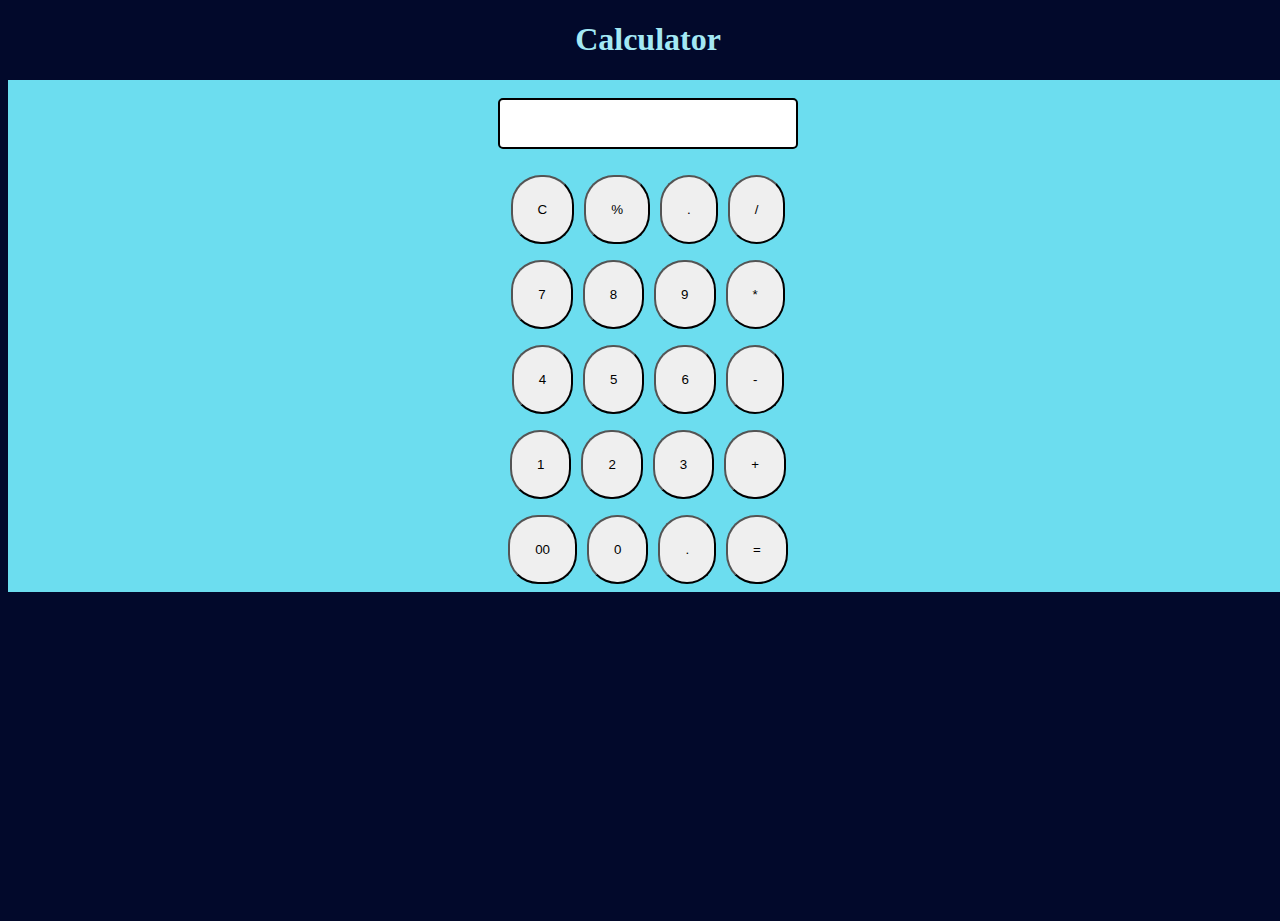
<file: index.html>
<!DOCTYPE html>
<html lang="en">
<head>
    <meta charset="UTF-8">
    <meta http-equiv="X-UA-Compatible" content="IE=edge">
    <meta name="viewport" content="width=device-width, initial-scale=1.0">
    <title>Document</title> 
    <link rel="stylesheet" href="style.css">
    <link rel="stylesheet" href="utils.css">
</head>
<body>
   
    <h1 class="text-center">Calculator</h1>
   <div class="container flex flex-col items-center bg-black mx-auto ">
       <div class="row">
           <input class="input" type="text">
       </div>
    <div class="row">
          <button class="button">C</button>
          <button class="button">%</button>
          <button class="button">.</button>
          <button class="button">/</button>
       </div>
       <div class="row">
        <button class="button">7</button>
        <button class="button">8</button>
        <button class="button">9</button>
        <button class="button">*</button>
     </div>
     <div class="row">
        <button class="button">4</button>
        <button class="button">5</button>
        <button class="button">6</button>
        <button class="button">-</button>
     </div>
     <div class="row">
        <button class="button">1</button>
        <button class="button">2</button>
        <button class="button">3</button>
        <button class="button">+</button>
     </div>
     <div class="row">
        <button class="button">00</button>
        <button class="button">0</button>
        <button class="button">.</button>
        <button class="button">=</button>
     </div>
   </div>
    <script src="script.js"></script>
</body>
</html>
</file>
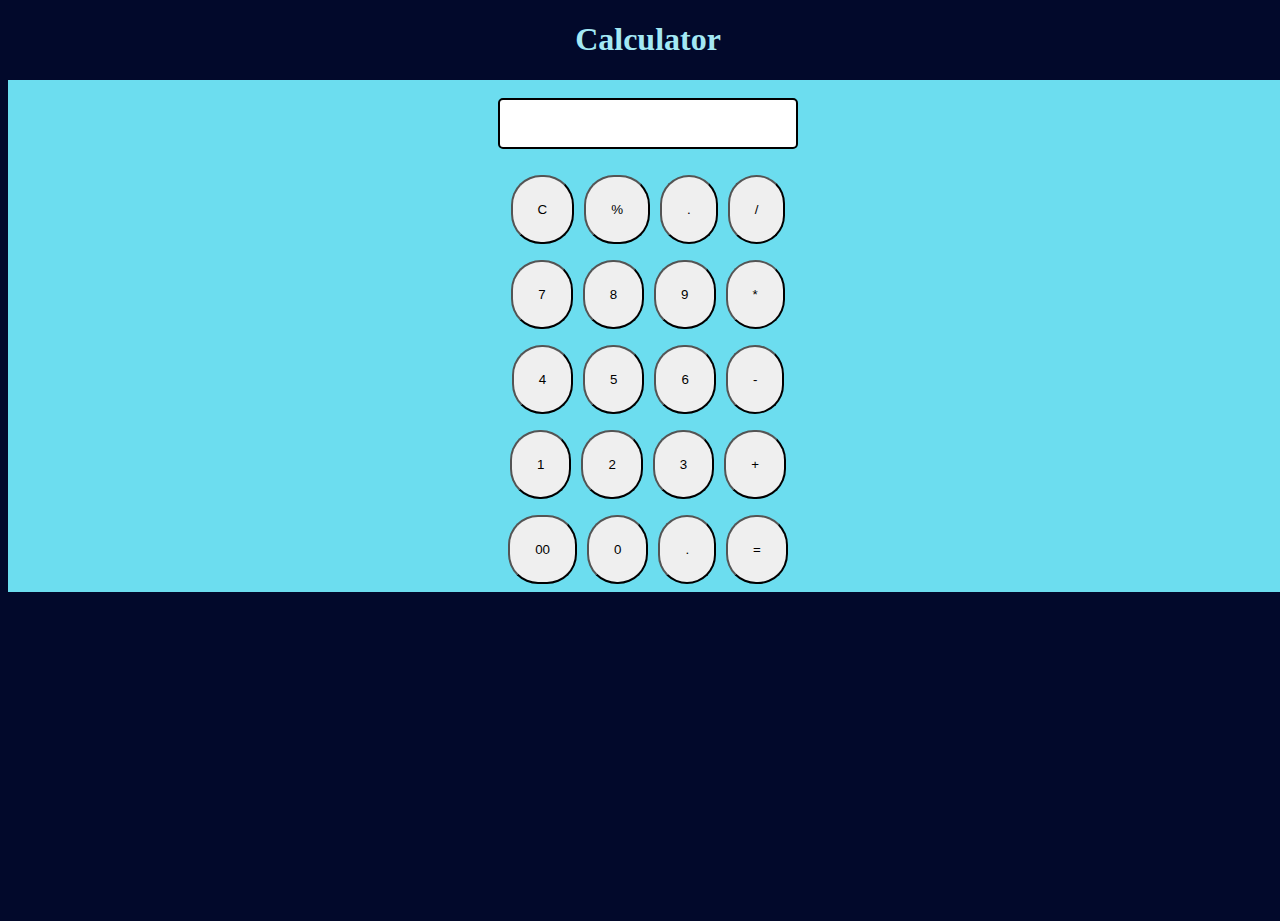
<file: calculator.html>
<!DOCTYPE html>
<html lang="en">
<head>
    <meta charset="UTF-8">
    <meta http-equiv="X-UA-Compatible" content="IE=edge">
    <meta name="viewport" content="width=device-width, initial-scale=1.0">
    <title>Document</title> 
    <link rel="stylesheet" href="style.css">
    <link rel="stylesheet" href="utils.css">
</head>
<body>
   
    <h1 class="text-center">Calculator</h1>
   <div class="container flex flex-col items-center bg-black mx-auto ">
       <div class="row">
           <input class="input" type="text">
       </div>
    <div class="row">
          <button class="button">C</button>
          <button class="button">%</button>
          <button class="button">.</button>
          <button class="button">/</button>
       </div>
       <div class="row">
        <button class="button">7</button>
        <button class="button">8</button>
        <button class="button">9</button>
        <button class="button">*</button>
     </div>
     <div class="row">
        <button class="button">4</button>
        <button class="button">5</button>
        <button class="button">6</button>
        <button class="button">-</button>
     </div>
     <div class="row">
        <button class="button">1</button>
        <button class="button">2</button>
        <button class="button">3</button>
        <button class="button">+</button>
     </div>
     <div class="row">
        <button class="button">00</button>
        <button class="button">0</button>
        <button class="button">.</button>
        <button class="button">=</button>
     </div>
   </div>
    <script src="script.js"></script>
</body>
</html>
</file>
<file: style.css>
html,body {
    height: 100%;
    width: 100%;
    background-color: rgb(2, 9, 43);
}

.button{
    padding: 25px;
    margin: 0 3px;
    border: -1px rgb(0, 0, 0);
    border-radius: 30px;
    cursor: pointer;
}
.row{
    margin :8px 0;
}
.row input{
    font-size: 23px;
    margin: 10px;
    padding: 10px 0;
    border:2px solid black;
    border-radius:5px;
}
</file>
<file: utils.css>
.text-center{
    text-align: center;
    color: rgb(164, 232, 244);
    
}
.bg-black{
    background-color: rgb(108, 221, 239);
}
.mx-auto{
    margin:auto;
}

.flex{
   display:flex;
}
.flex-col{
    flex-direction: column;
}
.items-center{
    align-items: center;
}
</file>
